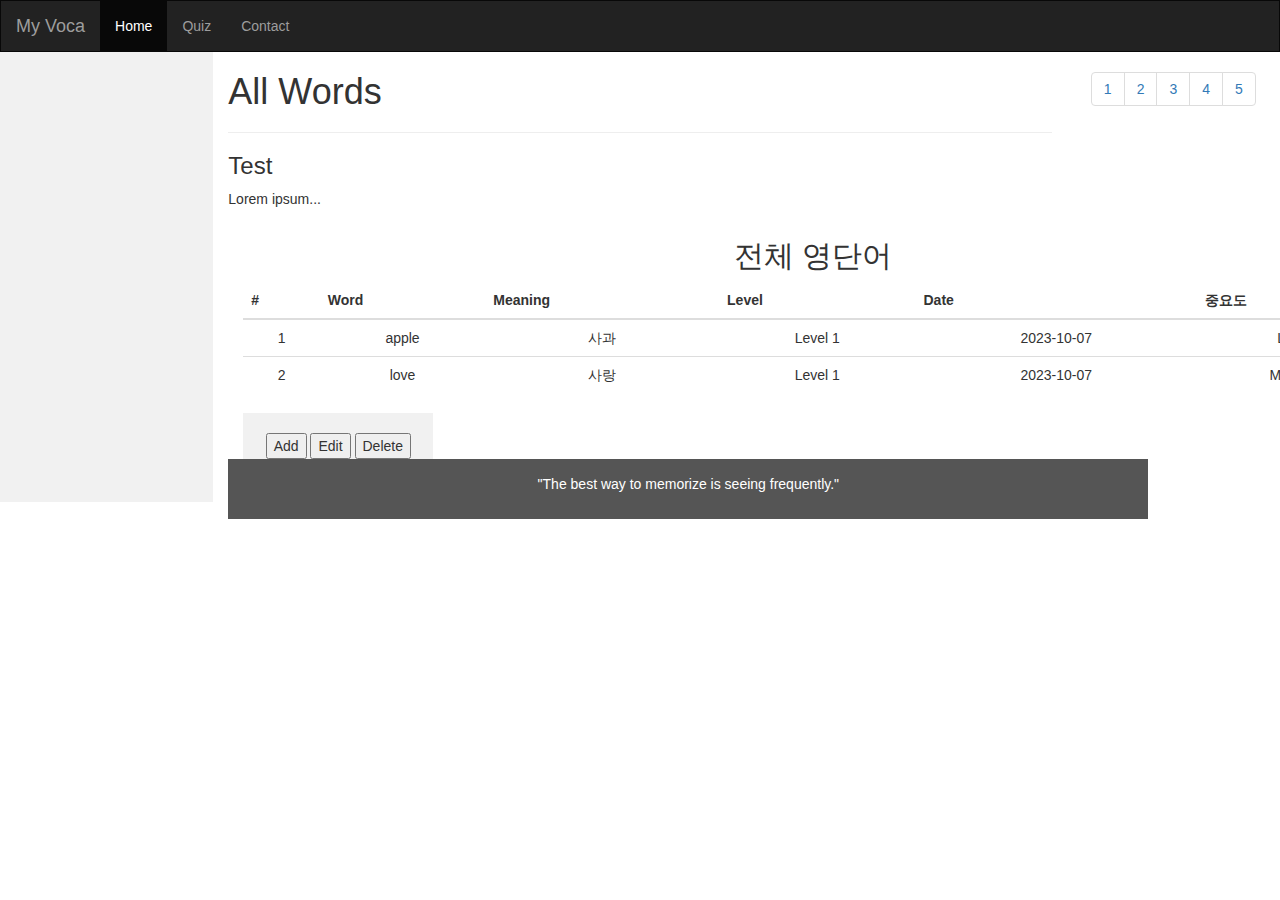
<file: index.html>
<!DOCTYPE html>
<html lang="en">
<head>
  <title>My Voca</title>
  <meta charset="utf-8">
  <meta name="viewport" content="width=device-width, initial-scale=1">
  <link rel="stylesheet" href="https://maxcdn.bootstrapcdn.com/bootstrap/3.4.1/css/bootstrap.min.css">
  <link rel="stylesheet" href="./style.css"/>
  <script src="https://ajax.googleapis.com/ajax/libs/jquery/3.6.4/jquery.min.js"></script>
  <script src="https://maxcdn.bootstrapcdn.com/bootstrap/3.4.1/js/bootstrap.min.js"></script>
</head>
<body>
  <nav class="navbar navbar-inverse">
    <div class="container-fluid">
      <div class="navbar-header">
        <button type="button" class="navbar-toggle" data-toggle="collapse" data-target="#myNavbar">
          <span class="icon-bar"></span>
          <span class="icon-bar"></span>
          <span class="icon-bar"></span>                        
        </button>
        <a class="navbar-brand" href="#">My Voca</a>
      </div>
      <div class="collapse navbar-collapse" id="myNavbar">
        <ul class="nav navbar-nav">
          <li class="active"><a href="#">Home</a></li>
          <li><a href="#">Quiz</a></li>
          <li><a href="#">Contact</a></li>
        </ul>
        <ul class="nav navbar-nav navbar-right">
      </ul>
    </div>
  </div>
</nav>
  
<div class="container-fluid text-center">    
  <div class="row content">
    <div class="col-sm-2 sidenav">
    </div>
    <div class="col-sm-8 text-left"> 
      <h1>All Words</h1>
      <hr>
      <h3>Test</h3>
      <p>Lorem ipsum...</p>
      <script>
        displayAllWords();  // 단어 목록을 표시하는 함수 호출
      </script>
    </div>
    <div class="text-center">
      <ul class="pagination">
        <li><a href="#">1</a></li>
        <li><a href="#">2</a></li>
        <li><a href="#">3</a></li>
        <li><a href="#">4</a></li>
        <li><a href="#">5</a></li>
      </ul>
    </div>
    <div class="container">
      <div class="col-xs-12 col-sm-10 main"> 
        <div class="container">
    <h2>전체 영단어</h2>   
    <div class="table-responsive">
      <table class="table table-hover">
        <thead>
          <tr>
            <th>#</th>
            <th>Word</th>
            <th>Meaning</th>
            <th>Level</th>
            <th>Date</th>
            <th>중요도</th>
          </tr>
        </thead>
        <tbody>
          <tr onclick="location.href='view.html';" style="cursor:pointer;">
            <td>1</td>
            <td>apple</td>
            <td>사과</td>
            <td>Level 1</td>
            <td>2023-10-07</td>
            <td>Low</td>
          </tr>
          <tr onclick="location.href='view.html';" style="cursor:pointer;">
            <td>2</td>
            <td>love</td>
            <td>사랑</td>
            <td>Level 1</td>
            <td>2023-10-07</td>
            <td>Middle</td>
          </tr>
        </tbody>
      </table>
    <div class="col-sm-2 sidenav">
      <button onclick="location.href='add.html'">Add</button>
	    <button onclick="location.href='edit.html'">Edit</button>
	    <button onclick="location.href='delete.html'">Delete</button>
    </div>
  </div>
</div>

  <footer class="container-fluid text-center">
    <p>"The best way to memorize is seeing frequently."</p>
  </footer>

</body>
</html>
</file>
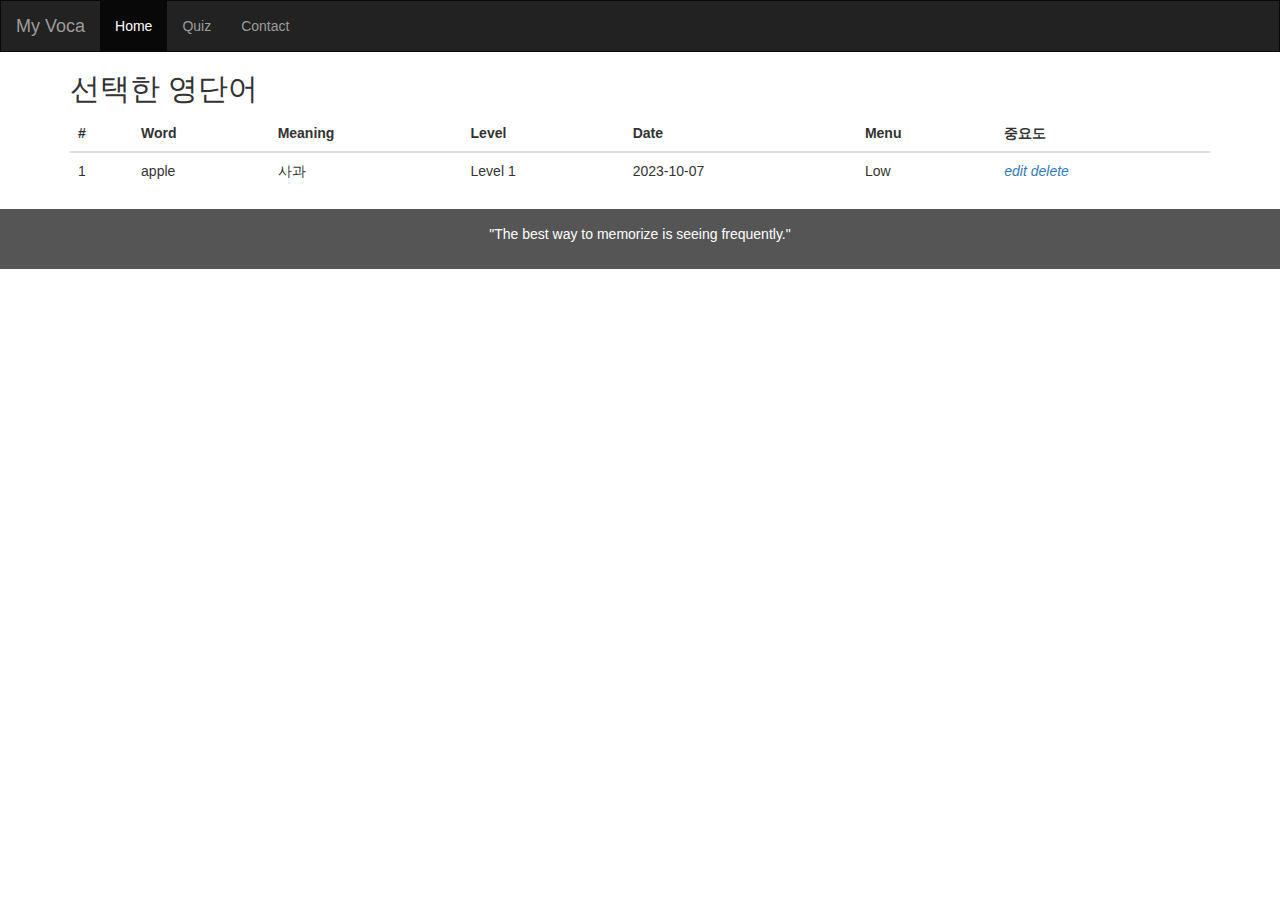
<file: view.html>
<!DOCTYPE html>
<html lang="en">
<head>
  <title>My Voca</title>
  <meta charset="utf-8">
  <meta name="viewport" content="width=device-width, initial-scale=1">
  <link rel="stylesheet" href="https://maxcdn.bootstrapcdn.com/bootstrap/3.4.1/css/bootstrap.min.css">
  <link rel="stylesheet" href="./style.css"/>
  <script src="https://ajax.googleapis.com/ajax/libs/jquery/3.6.4/jquery.min.js"></script>
  <script src="https://maxcdn.bootstrapcdn.com/bootstrap/3.4.1/js/bootstrap.min.js"></script>
  <script>
    $(document).on("click", ".delete", function(){
        if (confirm("정말 삭제하시겠습니까??") == true){    
            //document.removefrm.submit();
            $(this).parents("tr").remove();
            $(".add-new").removeAttr("disabled");
        }else{   //취소
            return false;
        }
      });

      $(document).on("click", ".edit", function(){
        if (confirm("정말 수정하시겠습니까??") == true){    
          var editLink = "edit.html?word=apple&meaning=사과&level=Level%201";
          window.location.href = editLink;
        }else{   //취소
            return false;
        }
      });
  </script>
</head>
<body>
  <nav class="navbar navbar-inverse">
    <div class="container-fluid">
      <div class="navbar-header">
        <button type="button" class="navbar-toggle" data-toggle="collapse" data-target="#myNavbar">
          <span class="icon-bar"></span>
          <span class="icon-bar"></span>
          <span class="icon-bar"></span>                        
        </button>
        <a class="navbar-brand" href="#">My Voca</a>
      </div>
      <div class="collapse navbar-collapse" id="myNavbar">
        <ul class="nav navbar-nav">
          <li class="active"><a href="#">Home</a></li>
          <li><a href="#">Quiz</a></li>
          <li><a href="#">Contact</a></li>
        </ul>
        <ul class="nav navbar-nav navbar-right">
      </ul>
    </div>
  </div>
</nav>
<div class="container">
    <h2>선택한 영단어</h2>   
    <div class="table-responsive">
      <table class="table table-hover">
        <thead>
          <tr>
            <th>#</th>
            <th>Word</th>
            <th>Meaning</th>
            <th>Level</th>
            <th>Date</th>
            <th>Menu</th>
            <th>중요도</th>
          </tr>
        </thead>
        <tbody>
          <tr>
              <td>1</td>
              <td>apple</td>
              <td>사과</td>
              <td>Level 1</td>
              <td>2023-10-07</td>
              <td>Low</td>
              <td>
                <a class="edit" title="Edit" data-toggle="tooltip"><i class="material-icons">edit</i></a>
                <a class="delete" title="Delete" data-toggle="tooltip"><i class="material-icons">delete</i></a>
              </td>
          </tr>
      </table>
    </div>
  </div>

  <footer class="container-fluid text-center">
    <p>"The best way to memorize is seeing frequently."</p>
  </footer>

</body>
</html>
</file>
<file: style.css>
/* Remove the navbar's default margin-bottom and rounded borders */ 
.navbar {
    margin-bottom: 0;
    border-radius: 0;
  }
  
  /* Set height of the grid so .sidenav can be 100% (adjust as needed) */
  .row.content {height: 450px}
  
  /* Set gray background color and 100% height */
  .sidenav {
    padding-top: 20px;
    background-color: #f1f1f1;
    height: 100%;
  }
  
  /* Set black background color, white text and some padding */
  footer {
    background-color: #555;
    color: white;
    padding: 15px;
  }
  
  /* On small screens, set height to 'auto' for sidenav and grid */
  @media screen and (max-width: 767px) {
    .sidenav {
      height: auto;
      padding: 15px;
    }
    .row.content {height:auto;} 
  }
</file>
